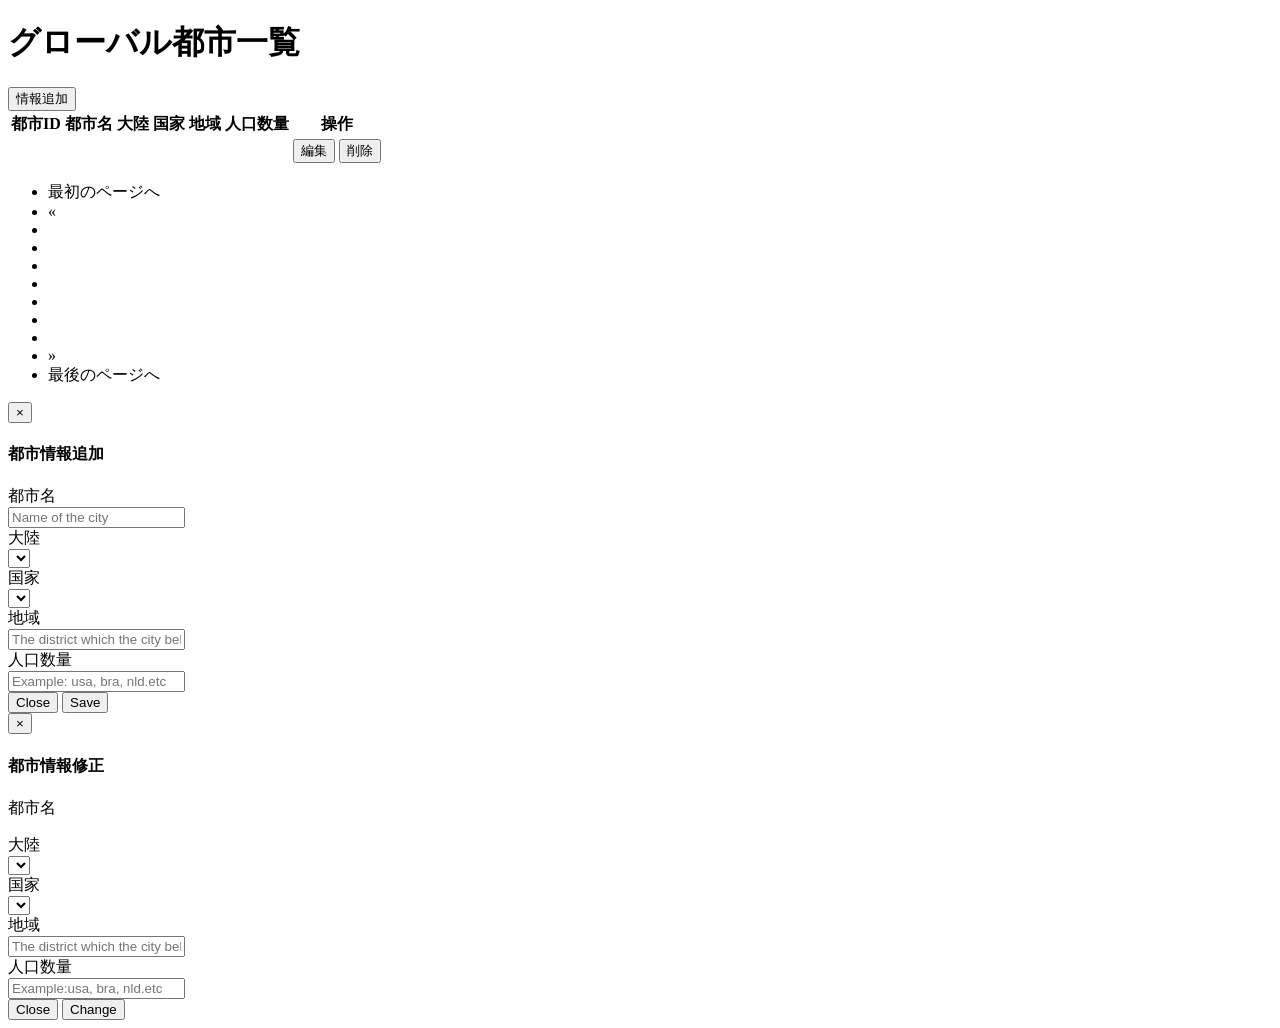
<file: src/main/resources/templates/cities.html>
<!DOCTYPE html>
<html lang="ja" xmlns:th="http://www.thymeleaf.org">
<head>
<meta charset="utf-8">
<meta http-equiv="X-UA-Compatible" content="IE=edge">
<meta name="viewport" content="width=device-width, initial-scale=1">
<title th:text="${title}">Title</title>
<!--import the jQuery framework-->
<script type="text/javascript" th:src="@{/jquery/jquery_3-6-0.min.js}"></script>
<!--import the bootstrap framework-->
<link rel="shortcut icon" type="image/x-icon"
	href="../static/favicon.ico" />
<link rel="stylesheet" type="text/css"
	th:href="@{/bootstrap/css/bootstrap-theme.css}">
<link rel="stylesheet" type="text/css"
	th:href="@{/bootstrap/css/bootstrap.css}">
<script type="text/javascript"
	th:src="@{/bootstrap/js/bootstrap.min.js}"></script>
</head>
<body>
	<!-- Build the displayed web page. -->
	<div class="container">
		<!-- Title -->
		<div class="row">
			<div class="col-lg-12">
				<h1>グローバル都市一覧</h1>
			</div>
		</div>
		<!-- Button -->
		<div class="row">
			<div class="col-lg-2 col-lg-offset-10">
				<button class="btn btn-success" id="cityAddModalBtn"
					data-toggle="modal" data-target="#cityAddModal">
					<span class="glyphicon glyphicon-pawn"></span>情報追加
				</button>
			</div>
		</div>
		<!-- Data -->
		<div class="row">
			<div class="col-lg-12">
				<table class="table table-hover" id="cityTable">
					<thead>
						<tr>
							<th class="text-center">都市ID</th>
							<th class="text-center">都市名</th>
							<th class="text-center">大陸</th>
							<th class="text-center">国家</th>
							<th class="text-center">地域</th>
							<th class="text-center">人口数量</th>
							<th class="text-center">操作</th>
						</tr>
					</thead>
					<tbody>
						<tr th:each="pg:${pageInfo.getList()}">
							<td th:text="${pg.id}" class='text-center'></td>
							<td th:text="${pg.name}" class='text-center'></td>
							<td th:text="${pg.continent}" class='text-center'></td>
							<td th:text="${pg.nation}" class='text-center'></td>
							<td th:text="${pg.district}" class='text-center'></td>
							<td th:text="${pg.population}" class='text-center'></td>
							<td class='text-center'>
								<button id="editBtn" class="btn btn-info btn-sm edit_btn"
									data-toggle="modal" data-target="#cityEditModal">
									<span class="glyphicon glyphicon-pencil"></span>編集
								</button>
								<button id="deleteBtn" class="btn btn-danger btn-sm delete_btn">
									<span class="glyphicon glyphicon-trash"></span>削除
								</button>
							</td>
						</tr>
					</tbody>
				</table>
			</div>
		</div>
		<!-- Info of the navigated pages -->
		<div class="row" th:with="pageNumber=${pageInfo.getPageNum()}">
			<div class="col-lg-5"
				th:text="|The ${pageNumber} page in ${pageInfo.pages} pages, ${pageInfo.total} records found.|"></div>
			<div class="col-lg-7">
				<ul class="pagination"
					th:with="navipg=${pageInfo.getNavigatepageNums()}">
					<li th:id="firstpage"><a th:href="@{/ssmcrud/city?pageNum=1}">最初のページへ</a>
					</li>
					<li th:id="prepg"><a
						th:href="@{'/ssmcrud/city?pageNum='+ ${pageInfo.prePage}}">&laquo</a>
					</li>
					<li th:id="numberpg1"
						th:class="${pageNumber} eq ${navipg[0]} ? 'active' : 'enable'">
						<a th:text="${navipg[0]}"
						th:href="@{'/ssmcrud/city?pageNum='+ ${navipg[0]}}"></a>
					</li>
					<li th:id="numberpg2"
						th:class="${pageNumber} eq ${navipg[1]} ? 'active' : 'enable'">
						<a th:text="${navipg[1]}"
						th:href="@{'/ssmcrud/city?pageNum='+ ${navipg[1]}}"></a>
					</li>
					<li th:id="numberpg3"
						th:class="${pageNumber} eq ${navipg[2]} ? 'active' : 'enable'">
						<a th:text="${navipg[2]}"
						th:href="@{'/ssmcrud/city?pageNum='+ ${navipg[2]}}"></a>
					</li>
					<li th:id="numberpg4"
						th:class="${pageNumber} eq ${navipg[3]} ? 'active' : 'enable'">
						<a th:text="${navipg[3]}"
						th:href="@{'/ssmcrud/city?pageNum='+ ${navipg[3]}}"></a>
					</li>
					<li th:id="numberpg5"
						th:class="${pageNumber} eq ${navipg[4]} ? 'active' : 'enable'">
						<a th:text="${navipg[4]}"
						th:href="@{'/ssmcrud/city?pageNum='+ ${navipg[4]}}"></a>
					</li>
					<li th:id="numberpg5"
						th:class="${pageNumber} eq ${navipg[5]} ? 'active' : 'enable'">
						<a th:text="${navipg[5]}"
						th:href="@{'/ssmcrud/city?pageNum='+ ${navipg[5]}}"></a>
					</li>
					<li th:id="numberpg6"
						th:class="${pageNumber} eq ${navipg[6]} ? 'active' : 'enable'">
						<a th:text="${navipg[6]}"
						th:href="@{'/ssmcrud/city?pageNum='+ ${navipg[6]}}"></a>
					</li>
					<li th:id="nextpg"><a
						th:href="@{'/ssmcrud/city?pageNum='+ ${pageInfo.nextPage}}">&raquo</a>
					</li>
					<li th:id="lastpage"><a
						th:href="@{'/ssmcrud/city?pageNum='+${pageInfo.pages}}">最後のページへ</a>
					</li>
				</ul>
			</div>
		</div>
	</div>
	<!-- Modal for inputting city info -->
	<div class="modal fade" id="cityAddModal" tabindex="-1" role="dialog"
		aria-labelledby="myModalLabel">
		<div class="modal-dialog" role="document">
			<div class="modal-content">
				<div class="modal-header">
					<button type="button" class="close" data-dismiss="modal"
						aria-label="Close">
						<span aria-hidden="true">×</span>
					</button>
					<h4 class="modal-title">都市情報追加</h4>
				</div>
				<div class="modal-body">
					<form class="form-horizontal">
						<div class="form-group">
							<label for="nameInput" class="col-sm-2 control-label">都市名</label>
							<div class="col-sm-10">
								<input type="text" name="name" class="form-control"
									id="nameInput" placeholder="Name of the city"> <span
									class="help-block"></span>
							</div>
						</div>
						<div class="form-group">
							<label for="continentInput" class="col-sm-2 control-label">大陸</label>
							<div class="col-sm-5">
								<select id="continentInput" class="form-control"
									name="continent"></select>
							</div>
						</div>
						<div class="form-group">
							<label for="nationInput" class="col-sm-2 control-label">国家</label>
							<div class="col-sm-5">
								<select id="nationInput" class="form-control" name="nation"></select>
							</div>
						</div>
						<div class="form-group">
							<label for="districtInput" class="col-sm-2 control-label">地域</label>
							<div class="col-sm-10">
								<input type="text" name="district" class="form-control"
									id="districtInput"
									placeholder="The district which the city belongs to.">
								<span class="help-block"></span>
							</div>
						</div>
						<div class="form-group">
							<label for="populationInput" class="col-sm-2 control-label">人口数量</label>
							<div class="col-sm-10">
								<input type="text" name="population" class="form-control"
									id="populationInput" placeholder="Example: usa, bra, nld.etc">
								<span class="help-block"></span>
							</div>
						</div>
					</form>
				</div>
				<div class="modal-footer">
					<button type="button" class="btn btn-default" data-dismiss="modal">Close</button>
					<button type="button" class="btn btn-primary" id="cityInfoSaveBtn">Save</button>
				</div>
			</div>
		</div>
	</div>
	<!-- Modal for modifying city info -->
	<div class="modal fade" id="cityEditModal" tabindex="-1" role="dialog"
		aria-labelledby="myModalLabel">
		<div class="modal-dialog" role="document">
			<div class="modal-content">
				<div class="modal-header">
					<button type="button" class="close" data-dismiss="modal"
						aria-label="Close">
						<span aria-hidden="true">×</span>
					</button>
					<h4 class="modal-title">都市情報修正</h4>
				</div>
				<div class="modal-body">
					<form class="form-horizontal">
						<div class="form-group">
							<label for="displayedCityName" class="col-sm-2 control-label">都市名</label>
							<div class="col-sm-10">
								<p class="form-control-static" id="displayedCityName"></p>
							</div>
						</div>
						<div class="form-group">
							<label for="continentEdit" class="col-sm-2 control-label">大陸</label>
							<div class="col-sm-5">
								<select id="continentEdit" class="form-control" name="continent"></select>
							</div>
						</div>
						<div class="form-group">
							<label for="nationEdit" class="col-sm-2 control-label">国家</label>
							<div class="col-sm-5">
								<select id="nationEdit" class="form-control" name="nation"></select>
							</div>
						</div>
						<div class="form-group">
							<label for="districtEdit" class="col-sm-2 control-label">地域</label>
							<div class="col-sm-10">
								<input type="text" name="district" class="form-control"
									id="districtEdit"
									placeholder="The district which the city belongs to"> <span
									class="help-block"></span>
							</div>
						</div>
						<div class="form-group">
							<label for="populationEdit" class="col-sm-2 control-label">人口数量</label>
							<div class="col-sm-10">
								<input type="text" name="population" class="form-control"
									id="populationEdit" placeholder="Example:usa, bra, nld.etc">
								<span class="help-block"></span>
							</div>
						</div>
					</form>
				</div>
				<div class="modal-footer">
					<button type="button" class="btn btn-default" data-dismiss="modal">Close</button>
					<button type="button" class="btn btn-primary"
						id="cityInfoChangeBtn">Change</button>
				</div>
			</div>
		</div>
	</div>
	<script type="text/javascript">
		//    const pathName = window.document.location.pathname;
		//
		//    const pathdeApp = pathName.substring(0, pathName.substr(1).indexOf('/') + 1);
		//
		//    let totalRecord, currentPage;
		//
		//    let continentVal;
		//
		//    //After the page load, send the ajax request to get page infos.
		//    $(function () {
		//        toSelectedPg(1);
		//    });
		//
		//    //Transfer to clicked page numbers.
		//    function toSelectedPg(pageNum) {
		//        $.ajax({
		//            url: pathdeApp + "/city",
		//            data: "pageNum=" + pageNum,
		//            type: "GET",
		//            success: function (result) {
		//                buildCityTable(result);
		//                buildPageInfos(result);
		//                buildPageNavi(result);
		//            }
		//        })
		//    }
		//
		//    //Analyze and display the data.
		//    function buildCityTable(result) {
		//        //Emptying the former table.
		//        $("#cityTable tbody").empty();
		//        let cities = result.extend.pageInfo.list;
		//        $.each(cities, function (index, item) {
		//            let idTd = $("<td class='text-center'></td>").append(item.id);
		//            let nameTd = $("<td class='text-center'></td>").append(item.name);
		//            let continentTd = $("<td class='text-center'></td>").append(item.continent);
		//            let nationTd = $("<td class='text-center'></td>").append(item.nation);
		//            let districtTd = $("<td class='text-center'></td>").append(item.district);
		//            let populationTd = $("<td class='text-center'></td>").append(item.population);
		//            let editBtn = $("<button></button>").addClass("btn btn-info btn-sm edit_btn")
		//                .append($("<span></span>").addClass("glyphicon glyphicon-pencil")).append(" Edit");
		//            editBtn.attr("edit-id", item.id);
		//            let deleteBtn = $("<button></button>").addClass("btn btn-danger btn-sm delete_btn")
		//                .append($("<span></span>").addClass("glyphicon glyphicon-trash")).append(" Delete");
		//            deleteBtn.attr("delete-id", item.id);
		//            let btnTd = $("<td class='text-center'></td>").append(editBtn).append(" ").append(deleteBtn);
		//            $("<tr></tr>").append(idTd).append(nameTd).append(continentTd).append(nationTd)
		//                .append(districtTd).append(populationTd).append(btnTd).appendTo("#cityTable tbody");
		//        });
		//    }
		//
		//    //Analyze and display the page infos.
		//    function buildPageInfos(result) {
		//        let pageInfos = $("#pageInfos");
		//        pageInfos.empty();
		//        pageInfos.append("The " + result.extend.pageInfo.pageNum
		//            + " page in " + result.extend.pageInfo.pages + " pages, "
		//            + result.extend.pageInfo.total + " records found.");
		//        currentPage = result.extend.pageInfo.pageNum;
		//        totalRecord = result.extend.pageInfo.total;
		//    }
		//
		//    //Analyze and display the navigated pages.
		//    function buildPageNavi(result) {
		//        $("#pageNavi").empty();
		//        let ul = $("<ul></ul>").addClass("pagination");
		//        let firstPageLi = $("<li></li>").append($("<a></a>").append("First Page").attr("href", "#"));
		//        let previousPageLi = $("<li></li>").append($("<a></a>").append("&laquo;").attr("href", "#"));
		//        if (!result.extend.pageInfo.hasPreviousPage) {
		//            firstPageLi.addClass("disabled");
		//            previousPageLi.addClass("disabled");
		//        } else {
		//            firstPageLi.click(function () {
		//                toSelectedPg(1);
		//            });
		//            previousPageLi.click(function () {
		//                toSelectedPg(result.extend.pageInfo.pageNum - 1);
		//            });
		//        }
		//        let nextPageLi = $("<li></li>").append($("<a></a>").append("&raquo;").attr("href", "#"));
		//        let lastPageLi = $("<li></li>").append($("<a></a>").append("Last Page").attr("href", "#"));
		//        if (!result.extend.pageInfo.hasNextPage) {
		//            nextPageLi.addClass("disabled");
		//            lastPageLi.addClass("disabled");
		//        } else {
		//            nextPageLi.click(function () {
		//                toSelectedPg(result.extend.pageInfo.pageNum + 1);
		//            });
		//            lastPageLi.click(function () {
		//                toSelectedPg(result.extend.pageInfo.pages);
		//            });
		//        }
		//        ul.append(firstPageLi).append(previousPageLi);
		//        $.each(result.extend.pageInfo.navigatepageNums, function (index, item) {
		//            let numsLi = $("<li></li>").append($("<a></a>").append(item).attr("href", "#"));
		//            if (result.extend.pageInfo.pageNum === item) {
		//                numsLi.addClass("active");
		//            }
		//            numsLi.click(function () {
		//                toSelectedPg(item);
		//            });
		//            ul.append(numsLi);
		//        });
		//        ul.append(nextPageLi).append(lastPageLi);
		//        let navElement = $("<nav></nav>").append(ul);
		//        navElement.appendTo("#pageNavi");
		//    }
		//
		//    //Add click function to the input modal.
		//    $("#cityAddModalBtn").click(function () {
		//        formReset("#cityAddModal form");
		//        getContinent("#continentInput");
		//        getNation("#nationInput");
		//        $("#cityAddModal").modal({
		//            backdrop: "static"
		//        });
		//    });
		//
		//    //Get the name of continent.
		//    function getContinent(element) {
		//        $(element).empty();
		//        $.ajax({
		//            url: pathdeApp + "/continents",
		//            type: "GET",
		//            success: function (result) {
		//                $.each(result.extend.continents, function () {
		//                    let optionElement = $("<option></option>")
		//                        .append(this.continent).attr("value", this.continent);
		//                    optionElement.appendTo(element);
		//                });
		//            }
		//        });
		//    }
		//
		//    //Get the name of nation.
		//    function getNation(element) {
		//        $(element).empty();
		//        let options = $("#continentInput option:selected");
		//        continentVal = options.text();
		//        $.ajax({
		//            url: pathdeApp + "/nations",
		//            data: "continentVal=" + continentVal,
		//            type: "GET",
		//            success: function (result) {
		//                $.each(result.extend.nations, function () {
		//                    let optionElement = $("<option></option>")
		//                        .append(this.nation).attr("value", this.nation);
		//                    optionElement.appendTo(element);
		//                });
		//            }
		//        });
		//    }
		//
		//    //Analyze the input name is duplicate or not.
		//    $("#nameInput").change(function () {
		//        const cityName = this.value;
		//        $.ajax({
		//            url: pathdeApp + "/checklist",
		//            data: "cityName=" + cityName,
		//            type: "GET",
		//            success: function (result) {
		//                if (result.code === 200) {
		//                    showValidationMsg("#nameInput", "success", "");
		//                    $("#cityInfoSaveBtn").attr("ajax-va", "success");
		//                } else {
		//                    showValidationMsg("#nameInput", "error", result.extend.validatedMsg);
		//                    $("#cityInfoSaveBtn").attr("ajax-va", "error");
		//                }
		//            }
		//        });
		//    });
		//
		//    //Click, save and check the input data format.
		//    $("#cityInfoSaveBtn").click(function () {
		//        var inputDistrict = $("#districtInput").val();
		//        var inputPopulation = $("#populationInput").val();
		//        var regularDistrict = /^[a-zA-Z_-]{2,33}$/;
		//        var regularPopulation = /^[0-9]{4,18}$/;
		//        if ($(this).attr("ajax-va") === "error") {
		//            return false;
		//        } else if (!regularDistrict.test(inputDistrict)
		//            && !regularPopulation.test(inputPopulation)) {
		//            showValidationMsg("#districtInput", "error", "Districts' name should be in 2~33 Latin alphabets.");
		//            showValidationMsg("#populationInput", "error", "Population should be in 4~18 numbers.");
		//            return false;
		//        } else if (!regularDistrict.test(inputDistrict)
		//            && regularPopulation.test(inputPopulation)) {
		//            showValidationMsg("#districtInput", "error", "Districts' name should be in 2~33 Latin alphabets.");
		//            showValidationMsg("#populationInput", "success", "√");
		//            return false;
		//        } else if (regularDistrict.test(inputDistrict)
		//            && !regularPopulation.test(inputPopulation)) {
		//            showValidationMsg("#districtInput", "success", "√");
		//            showValidationMsg("#populationInput", "error", "Population should be in 4~18 numbers.");
		//            return false;
		//        } else {
		//            showValidationMsg("#districtInput", "success", "√");
		//            showValidationMsg("#populationInput", "success", "√");
		//            //Send an ajax request to commit save options.
		//            $.ajax({
		//                url: pathdeApp + "/city",
		//                type: "POST",
		//                data: $("#cityAddModal form").serialize(),
		//                success: function (result) {
		//                    if (result.code === 200) {
		//                        $("#cityAddModal").modal('hide');
		//                        //To last page.
		//                        toSelectedPg(totalRecord);
		//                    } else if (undefined !== result.extend.errorFields.name) {
		//                        showValidationMsg("#nameInput", "error", result.extend.errorFields.name);
		//                    }
		//                }
		//            });
		//        }
		//    });
		//
		//    //Add click function to the edit modal.
		//    $(document).on("click", ".edit_btn", function () {
		//        formReset("#cityEditModal form");
		//        // get_nation_name("#cityEditModal select");
		//        getCityInfo($(this).attr("edit-id"));
		//        $("#cityInfoChangeBtn").attr("edit-id", $(this).attr("edit-id"));
		//        $("#cityEditModal").modal({
		//            backdrop: "static"
		//        });
		//    });
		//
		//    //Get the selected city infos.
		//    function getCityInfo(id) {
		//        $.ajax({
		//            url: pathdeApp + "/city/" + id,
		//            type: "GET",
		//            success: function (result) {
		//                let cityData = result.extend.citySelected;
		//                $("#displayedCityName").text(cityData.name);
		//                $("#continentEdit").val([cityData.continent]);
		//                $("#nationEdit").val([cityData.nation]);
		//                $("#districtEdit").val(cityData.district);
		//                $("#populationEdit").val(cityData.population);
		//            }
		//        });
		//    }
		//
		//    //Submit the change of city infos.
		//    $("#cityInfoChangeBtn").click(function () {
		//        var inputDistrict = $("#districtEdit").val();
		//        var inputPopulation = $("#populationEdit").val();
		//        var regularDistrict = /^[a-zA-Z_-]{2,33}$/;
		//        var regularPopulation = /^[0-9]{4,18}$/;
		//        var editId = $(this).attr("edit-id");
		//        if (!regularDistrict.test(inputDistrict)
		//            && !regularPopulation.test(inputPopulation)) {
		//            showValidationMsg("#districtEdit", "error", "Districts' name should be in 2~33 Latin alphabets.");
		//            showValidationMsg("#populationEdit", "error", "Population should be in 4~18 numbers.");
		//            return false;
		//        } else if (!regularDistrict.test(inputDistrict)
		//            && regularPopulation.test(inputPopulation)) {
		//            showValidationMsg("#districtEdit", "error", "Districts' name should be in 2~33 Latin alphabets.");
		//            showValidationMsg("#populationEdit", "success", "√");
		//            return false;
		//        } else if (regularDistrict.test(inputDistrict)
		//            && !regularPopulation.test(inputPopulation)) {
		//            showValidationMsg("#districtEdit", "success", "√");
		//            showValidationMsg("#populationEdit", "error", "Population should be in 4~18 numbers.");
		//            return false;
		//        } else {
		//            showValidationMsg("#districtEdit", "success", "√");
		//            showValidationMsg("#populationEdit", "success", "√");
		//            $.ajax({
		//                url: pathdeApp + "/city/" + editId,
		//                type: "PUT",
		//                data: $("#cityEditModal form").serialize(),
		//                success: function () {
		//                    $("#cityEditModal").modal('hide');
		//                    toSelectedPg(currentPage);
		//                }
		//            });
		//        }
		//    });
		//
		//    //Add click function to the delete modal.
		//    $(document).on("click", ".delete_btn", function () {
		//        var cityName = $(this).parents("tr").find("td:eq(1)").text();
		//        var cityId = $(this).attr("delete-id");
		//        if (confirm("Ready to delete the infos of "
		//            + cityName + ", is it right?")) {
		//            $.ajax({
		//                url: pathdeApp + "/city/" + cityId,
		//                type: "DELETE",
		//                success: function () {
		//                    toSelectedPg(currentPage);
		//                }
		//            });
		//        }
		//    });
		//
		//    //Reset the modal form.
		//    function formReset(element) {
		//        $(element)[0].reset();
		//        $(element).find("*").removeClass("has-error has-success");
		//        $(element).find(".help-block").text("");
		//    }
		//
		//    //Add status color to the modal form input rows.
		//    function showValidationMsg(element, status, msg) {
		//        $(element).parent().removeClass("has-success has-error");
		//        $(element).next("span").text("");
		//        if (status === "success") {
		//            $(element).parent().addClass("has-success");
		//            $(element).next("span").text(msg);
		//        } else if (status === "error") {
		//            $(element).parent().addClass("has-error");
		//            $(element).next("span").text(msg);
		//        }
		//    }
	</script>
</body>
</html>
</file>
